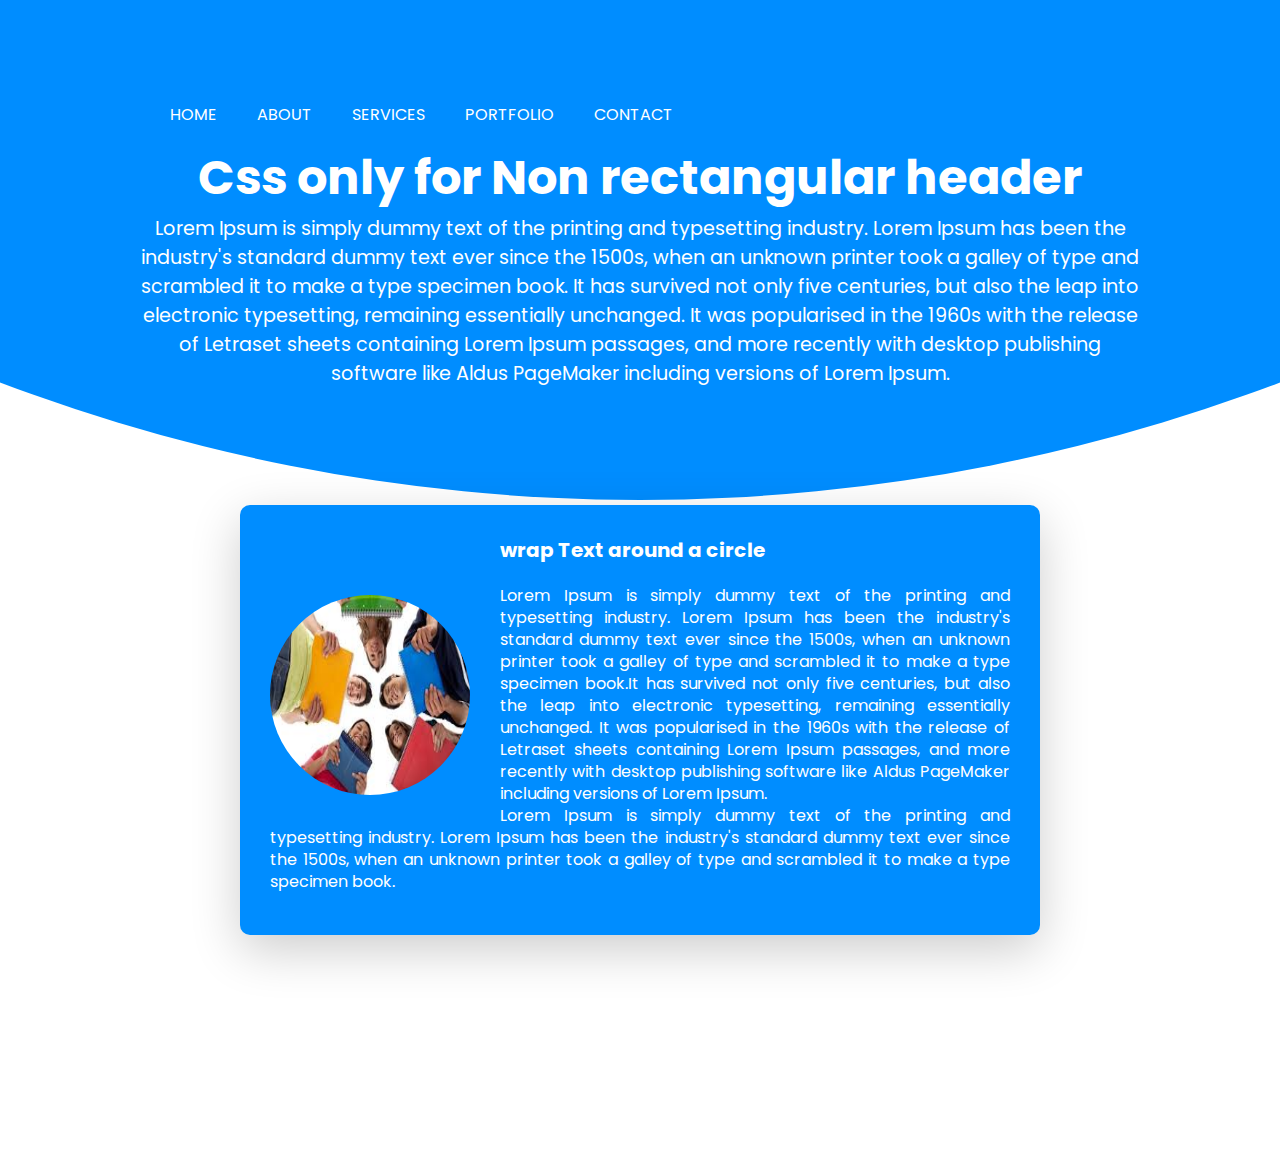
<file: index.html>
<!DOCTYPE html>
<html lang="en">
<head>
	<meta charset="UTF-8">
	<title>Curved design</title>
   <link rel="stylesheet" href="https://fonts.googleapis.com/css2?family=Poppins:wght@100;300;400;500;800;900&display=swap">
	<style>


* {
	margin:0;
	padding:0;
	box-sizing: border-box;
	scroll-behaviour: smoth;
	font-family: 'Poppins', sans-serif;
}
body {
	min-height: 1000px;
}
/* menu bar*/
.menu ul {
  margin: 5px 10px;
  display: flex;
  padding: 0;
}
.menu ul li {
  list-style: none;
  padding: 10px 20px;
}
.menu ul li a {
  text-decoration: none;
  color: #fff;
  text-transform: uppercase;
  position: relative;
  
}
.menu ul li a:before {
  content:'';
  width: 0px;
  height: 5px;
  background: #fff;
  position: absolute;
  top: 100%;
  left: 0;
  transition: 0.5s;
}
.menu ul li:hover a:before {
  width: 50%;
  transform: translateX(100%);
}
/* end */
/*section curve*/
section {
	position: relative;
	width: 100%;
	height: 500px;
	overflow: hidden;
	display: flex;
	justify-content: center;
	align-items: center; 
	padding: 40px;
}
section::before {
	content: '';
	position: absolute;
	bottom: 0;
	left: 50%;
	width: 100vh;
	height: 100vh;
	background: #008dff;
	border-radius: 50%;
	transform-origin: bottom;
	transform: translateX(-50%) scale(4);

}
section .content {
	position: relative;
	z-index: 1;
	max-width: 1000px;
	text-align: center;
}
section .content h2 {
	font-size: 3em;
	color: #fff;
}
section .content p {
	font-size: 1.2em;
	color: #fff;
}
/*end*/
.container {
/*position: absolute*/
  position: relative;
  top: 50%;
  left: 50%;
  transform: translate(-50%, -50%);
  width: 800px;
  height: 430px;
  margin-top: 220px;
  padding: 30px;
  background: #008dff;
  box-sizing: border-box;
  border-radius: 10px;
  box-shadow: 0 15px 50px rgba(0, 0, 0, .2); 
}
.container .circle img {
  width: 200px;
  height: 200px;
  border-radius: 50%; 
  float: left;
  shape-outside: circle;
  margin: 60px 30px 30px 0;
}
.container .circle p {
  margin: 0;
  padding: 0;
  text-align: justify;
  line-height: 22px;
  color: #fff;
}
.container .circle h2{
  margin: 0 0 20px;
  padding: 0;
  font-size: 20px;
  color: #fff; 
}
footer {
  position: fixed;
  bottom: 0;
  z-index: 1;
  width: 100%;
  height: 150px;
  display: flex;
  justify-content: center;
  align-items: center;
  background: #262626;
  font-size: 3em;
  color: #666;
  text-transform: uppercase; 
}
	</style>
</head>
<body>
	<section>
	<div class="content">
    <div class="menu">
      <ul>
        <li><a href="#">Home</a></li>
        <li><a href="#">About</a></li>
        <li><a href="#">Services</a></li>
        <li><a href="#">Portfolio</a></li>
        <li><a href="#">Contact</a></li>
      </ul>
    </div>
		<h2>Css only for Non rectangular header</h2>

		<p>Lorem Ipsum is simply dummy text of the printing and typesetting industry. Lorem Ipsum has been the industry's standard dummy text ever since the 1500s, when an unknown printer took a galley of type and scrambled it to make a type specimen book. It has survived not only five centuries, but also the leap into electronic typesetting, remaining essentially unchanged. It was popularised in the 1960s with the release of Letraset sheets containing Lorem Ipsum passages, and more recently with desktop publishing software like Aldus PageMaker including versions of Lorem Ipsum.</p><br>
    
	
</div>
</section>
<div class="container">
  <div class="circle">
    <img src="slider1.jpg" />
    <h2>wrap Text around a circle</h2>
    <p>Lorem Ipsum is simply dummy text of the printing and typesetting industry. Lorem Ipsum has been the industry's standard dummy text ever since the 1500s, when an unknown printer took a galley of type and scrambled it to make a type specimen book.It has survived not only five centuries, but also the leap into electronic typesetting, remaining essentially unchanged. It was popularised in the 1960s with the release of Letraset sheets containing Lorem Ipsum passages, and more recently with desktop publishing software like Aldus PageMaker including versions of Lorem Ipsum.</p>
    <p>Lorem Ipsum is simply dummy text of the printing and typesetting industry. Lorem Ipsum has been the industry's standard dummy text ever since the 1500s, when an unknown printer took a galley of type and scrambled it to make a type specimen book.</p>
  </div>
  </div>
  <!-- <footer class="fixed-footer">
    <h2>Sticky Footer</h2>
  </footer> -->
</body>
</html>
</file>
